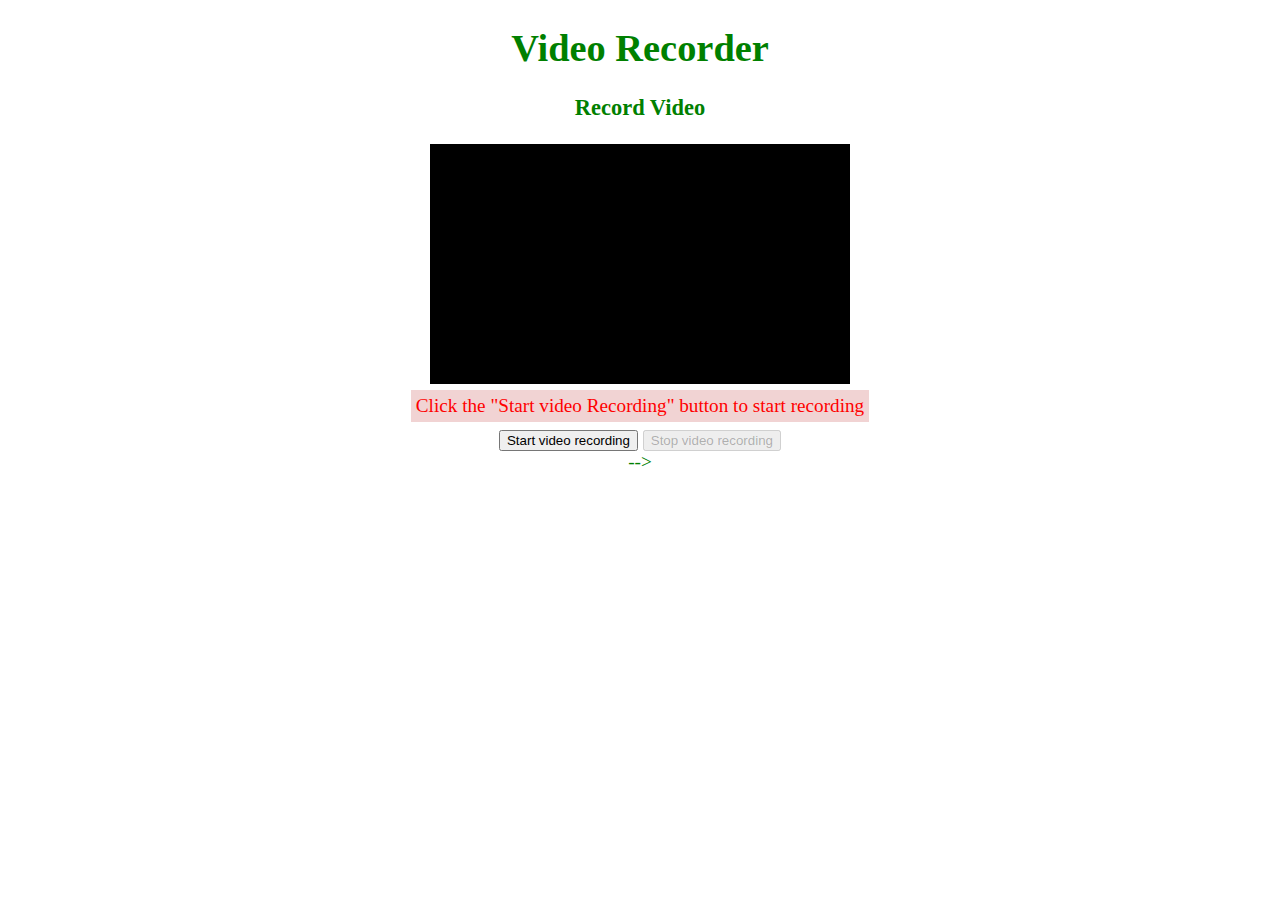
<file: index.html>
<!DOCTYPE html>
<html lang="en">

<head>
    <meta charset="UTF-8">
    <meta http-equiv="X-UA-Compatible" 
        content="IE=edge">
    <meta name="viewport" content=
        "width=device-width, initial-scale=1.0">
    <link rel="stylesheet" href="home.css">

    <!-- <title>Video & Audio Recorder</title> -->
     <title>Video Recorder</title>
</head>

<body>
    <!-- <h1> Video & Audio Recorder </h1> -->
    <h1> Video Recorder </h1>

    <!-- <label for="media">
        Select what you want to record:
    </label> -->

    <!-- <select id="media">
        <option value="choose-an-option"> 
            Choose an option
        </option>
        <option value="vid">Video</option>
        <option value="aud">Audio</option>
    </select> -->

    <div class="display-always" id="vid-recorder">
        <h3>Record Video </h3>
        <video autoplay id="web-cam-container" 
            style="background-color: black;">
            Your browser doesn't support 
            the video tag
        </video>

        <div class="recording" id="vid-record-status">
            Click the "Start video Recording" 
            button to start recording
        </div>

        <!-- This button will start the video recording -->
        <button type="button" id="start-vid-recording" 
            onclick="startRecording(this, 
            document.getElementById('stop-vid-recording'))">
            Start video recording
        </button>

        <!-- This button will stop the video recording -->
        <button type="button" id="stop-vid-recording" 
            disabled onclick="stopRecording(this, 
            document.getElementById('start-vid-recording'))">
            Stop video recording
        </button>

        <!--The video element will be created using 
            JavaScript and contains recorded video-->
        <!-- <video id="recorded-video"  controls>
            Your browser doesn't support the video tag
        </video> -->

        <!-- The below link will let the
             users download the recorded video -->
        <!-- <a href="" > Download it! </a> -->
    </div>

    <!-- <div class="display-none" id="aud-recorder">
        <h3> Record Audio</h3>

        <div class="recording" id="aud-record-status">
            Click the "Start Recording" 
            button to start recording
        </div>

        <button type="button" id="start-aud-recording" 
            onclick="startRecording(this, 
            document.getElementById('stop-aud-recording'))">
            Start recording 
        </button>

        <button type="button" id="stop-aud-recording" 
            disabled onclick="stopRecording(this, 
            document.getElementById('start-aud-recording'))">
            Stop recording
        </button>

        <!-- The audio element will contain the 
            recorded audio and will be created 
            using Javascript -->
        <!-- <audio id="recorded-audio" 
            controls></audio> -->

        <!-- The below link will let the users 
             download the recorded audio -->
        <!-- <a href="" > Download it! </a> -->
    </div> -->

    <script src="home.js"></script>
</body>

</html>
</file>
<file: home.css>
body {
    text-align: center;
    color: green;
    font-size: 1.2em;
}

.display-none {
    display: none;
}

.display-always {
    display: block;
}

.recording {
    color: red;
    background-color: rgb(241 211 211);
    padding: 5px;
    margin: 6px auto;
    width: fit-content;
}

video {
    background-color: black;
    display: block;
    margin: 6px auto;
    width: 420px;
    height: 240px;
}

audio {
    display: block;
    margin: 6px auto;
}

a {
    color: green;
}
</file>
